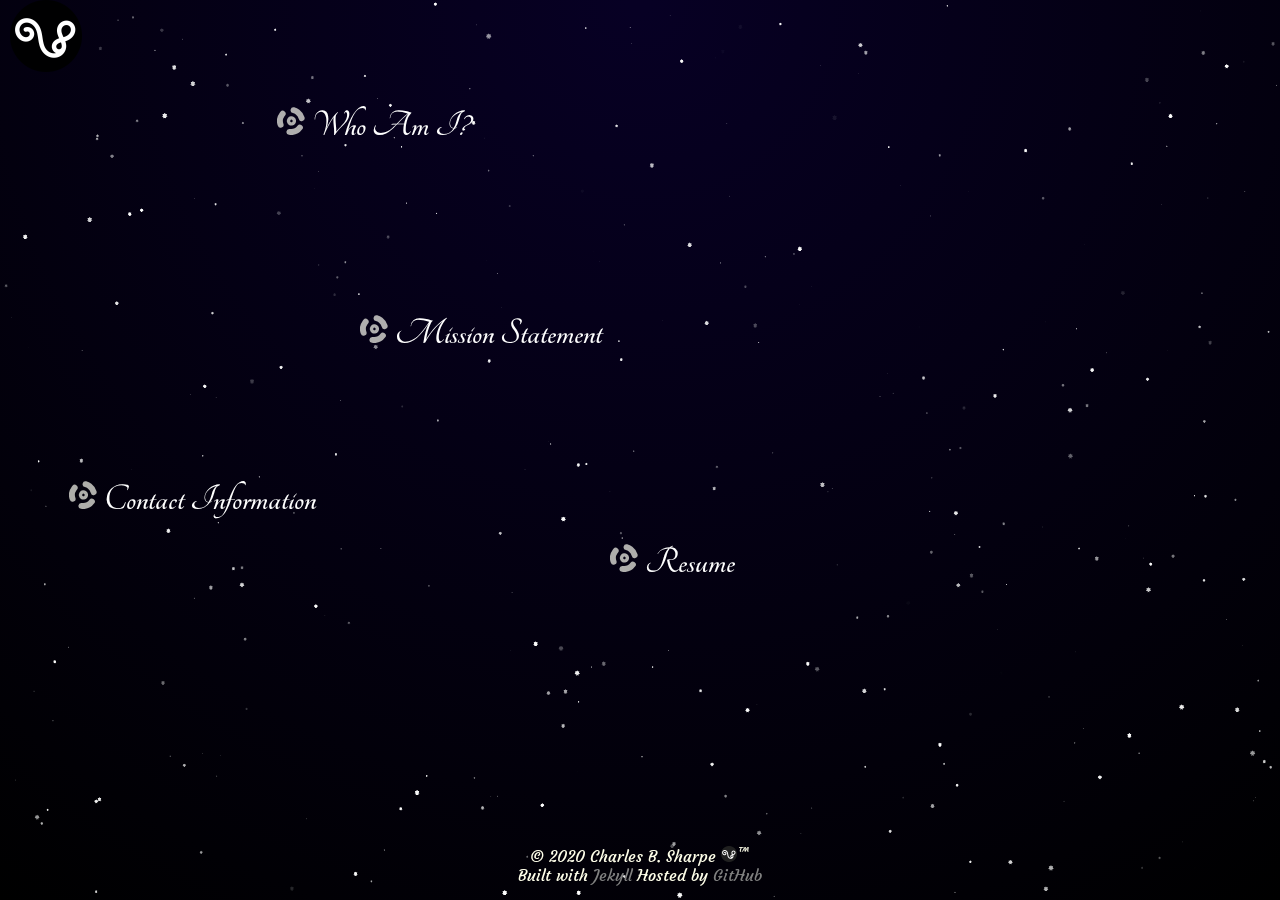
<file: index.html>
<!DOCTYPE html>
<html lang="en">
<!--
 *     ____    __                                   ______
 *    /\  _`\ /\ \                                 /\__  _\                   __
 *    \ \,\L\_\ \ \___      __    _ __  _____     _\/_/\ \/ _ __  ___    ___ /\_\    ___    ____
 *     \/_\__ \\ \  _ `\  /'__`\ /\`'__/\ '__`\ /'__`\\ \ \/\`'__/ __`\/' _ `\/\ \  /'___\ /',__\
 *       /\ \L\ \ \ \ \ \/\ \L\.\\ \ \/\ \ \L\ /\  __/ \ \ \ \ \/\ \L\ /\ \/\ \ \ \/\ \__//\__, `\
 *       \ `\____\ \_\ \_\ \__/.\_\ \_\ \ \ ,__\ \____\ \ \_\ \_\ \____\ \_\ \_\ \_\ \____\/\____/
 *        \/_____/\/_/\/_/\/__/\/_/\/_/  \ \ \/ \/____/  \/_/\/_/\/___/ \/_/\/_/\/_/\/____/\/___/
 *                                        \ \_\
 *                                         \/_/
 *
 *
 * Author: Charles Sharpe
 * Date: Feb. 21, 2020
 * Source: https://www.csharpe.me
 * License: None
-->

<head>
  <META charset="utf-8">
  <META http-equiv="X-UA-Compatible" CONTENT="IE=edge">
  <META NAME="viewport" CONTENT="width=device-width, initial-scale=1">
  <META NAME="robots" CONTENT="index, follow">

  <META NAME="author" CONTENT="Charles Sharpe">
  <META NAME="description" CONTENT="Heyo, I am Charles Sharpe an Independent Developer & Designer based near Charles Town, WV. I'm a veteran, information technology enthusiast, computer specialist and web developer with over 15 years of experience.">
  <META NAME="keywords" CONTENT="West Virginia Coding, Wv Bitcoin, Wv JAMstack, Wv Blockchain, Wv Open Source, Mountain Mama Designs, Wv Mountain Man Design, West Virginia BLockchain, West Virginia Bitcoin, Wv Stack Development, Wv Github, Wv Responsive Web Design, Progressive Web Development, Website Creator, Wv Web Design, CS Designs, Online Portal, Jamstack, Static Websites, CMS, Content Management Systems">

  <!-- Geolocation Search Engine Optimization BING -->
  <META NAME="geo.position" CONTENT="39.63;-79,96" />
  <META NAME="geo.placename" CONTENT="Charles Town" />
  <META NAME="geo.region" CONTENT="US-WV" />
  <META NAME="ICBM" content="39.63, -79,96" />

  <!-- Standard SEO Twitter Card data -->
  <META NAME="twitter:card" content="summary">
  <META NAME="twitter:site" content="@csharpe_me">
  <META NAME="twitter:title" content="Welcome Home">
  <META NAME="twitter:description" content="">
  <META NAME="twitter:creator" content="@csharpe_me">

  <!-- Standard SEO Twitter Summary card images must be at least 120x120px -->
  <META NAME="twitter:image" content="">
  <META NAME="twitter:alt" content="">

  <!-- Standard SEO Open Graph data -->
  <META property="og:title" content="Welcome Home" />
  <META property="og:type" content="article" />
  <META property="og:url" content="/" />
  <META property="og:image" content="" />
  <META property="og:image" content="" />
  <META property="og:description" content="Heyo, I am Charles Sharpe an Independent Developer & Designer based near Charles Town, WV. I'm a veteran, information technology enthusiast, computer specialist and web developer with over 15 years of experience." />
  <META property="og:site_name" content="Charles Sharpe" />
  <META property="fb:admins" content="" />

  <!-- Favicons for various browsers including mobile -->
  <link rel="icon" type="image/x-icon" href="/assets/icons/favicon-64x64.ico" sizes="64x64">
  <link rel="icon" type="image/x-icon" href="/assets/icons/favicon-32x32.ico" sizes="32x32">
  <link rel="icon" type="image/x-icon" href="/assets/icons/favicon-16x16.ico" sizes="16x16">


  <!-- Site title goes here -->
  <title> Charles Sharpe | Welcome Home </title>

  <!-- Linking local cascading stylesheets CSS -->
  <link rel="stylesheet" href="/assets/css/normalize.css">
  <link rel="stylesheet" href="/assets/main.css">

  <!-- Loading local fonts -->
  <link rel="preload" crossorigin="anonymous" href="assets/fonts/tangerine-bold.woff2" as="font">
  <link rel="preload" crossorigin="anonymous" href="assets/fonts/courgette-regular.woff2" as="font">

</head>
<body>
    <!-- Starry night background -->
    <div id="starry-night"></div>
      <div class="page-wrapper"><header id="header-logo" role="banner">
  <a href="/">
    <img src="/assets/img/logo.png" width="auto" height="72" alt="Charles Sharpe Logo">
  </a>
</header>
<!-- Navigation component molecule -->
<nav id="navigation" class="w3-animate-opacity">
  <ul>
    <li class="who-pos" onclick="openAbout()">
      <a href="#">Who Am I?</a>
    </li>
    <li class="mission-pos" onclick="openMission()">
      <a href="#">Mission Statement</a>
    </li>
    <li class="skills-pos" onclick="openSkills()">
      <a href="/assets/pdf/CharlesSharpe-IT-Technician-Public.pdf">Resume</a>
    </li>
    <li class="contact-pos" onclick="openContact()">
      <a href="#">Contact Information</a>
    </li>
  </ul>
</nav>
<!-- Hidden pages to load onClick --><div class="fade-in" id="page-about" style="display:none">
  <button style="position: absolute; top: 0; right: 15px; background: rgba(255,255,255,0); border: none; color: white; font-size: 3em; font-weight: bold; padding: 0px; margin: 0px;" onclick="closeAbout()">&times;</button>
    <section class="card-content">
      <h1>Who Am I?</h1>
      <img src="/assets/img/profile_blk_sm.png" style="margin-right: auto; opacity: .3; margin-left: auto; display: block; border-radius: 0px; max-width: 100%;" width="auto" height="auto" alt="Profile Picture">
      <article>
        <section>
          <h2>Introduction</h2>
          <p>Heyo, I am Charles Sharpe an Independent Developer & Designer based near Charles Town, WV. I'm a veteran, information technology enthusiast, computer specialist and web developer with over 15 years of experience.</p>
          <ul>
            <li>I am creative, independent, passionate and sharp.</li>
            <li>I enjoy progressive software development as much as I do critical thinking.</li>
            <li>I am an information technology enthusiast.</li>
          </ul>
          <p>Thank you for your curiosity in my adventure. I hope the following information provides perspective of my personality and technical expertise.</p>
        </section>
        <section>
          <h2>General Character</h2>
          <p>In my earlier years, I dreamed to be an artist and information technology superman. Computer hardware and software have always fascinated me.</p>
          <p>If there is a will, there is a way and I will discover a way. I have an endless passion for figuring out how things tick inside out, then crafting that understanding to teach and create for others.
          </p>
          <p>There is grand joy in learning, sharing, enabling and creating with others.</p>
          <p>I am passionate about learning, teaching, collaborating in a community, and advancing civilization.</p>
          <p>
          My drive comes from sharing & being of service to others in our world.
          My skills revolve around information technologies, blockchain and computer infrastructure.
          I am able to troubleshoot, design, learn, and create solutions to various challenges.
          </p>
          <p>In my spare time, I enjoy reading, writing, amateur photography, video editing, 3D printing & video games;
            outside activities like gardening, kayaking, stargazing, camping, and cycling are also a very important aspect to my life.
          </p>
          <p>A variety of ideals I care most about relate to community resilience, symbology, regenerative agriculture, privacy, and metaphysics.</p>
        </section>
        <section>
          <h2>Previous Experiences</h2>
          <p>After graduating High School, I decided to join the United States Air Force as a Satellite Communications Technician (3D153).
          It was a lovely & rigid experience overall; I am honored to have served a nation I care about.
          </p>
          <p>After 5 years operating & maintaining parabolic dishes for intelligence and weather surveillance,
            I chose to go back to my roots with design and development; including pursuit of a bachelor degree in Computer Science.
          </p>
          <p>Sharpetronics.com became a reality in 2013 and I began crafting WordPress websites that involve small communities relative to humanitarian projects. At this stage of my adventure, I began diving deep into esoteric understandings and connecting my heart to ideals I care most about.
          </p>
        </section>
        <section>
          <h2>Present Symphony</h2>
          <p>Now, the direction of my intentions have evolved since 2013 and the technology or tools working in parallel with enable more control building unique experiences for each idea or project.</p>
          <p>In short summary of this method, only critical pieces of code are added relative to the project needs and wants.</p>
          <p>The core pieces of each applications focus is: <ul> <li>Content First</li><li>Accessibility</li><li>Security</li><li>Performance</li><li>Adaptability</li></ul>
          Nowandays, web app developers are calling this type of method <a href="https://jamstack.org/" target="_blank">'JAMstack'</a>.
          </p>
          <blockquote cite="https://jamstack.org/"><strong>“The Jamstack is not about specific technologies. It's a new way of building websites and apps that delivers better performance, higher security, lower cost of scaling, and a better developer experience.”<cite>—JAMstack</cite></strong></blockquote>
          <p>The JAMstack is an application stack that stands for <b>Jekyll</b>, <b>API's</b> & <b>Markup</b>. Some <i>JAMstackers</i> replace this with complex Javascript pancakes like React or VueJs.</p>
          <p>I have moved away from hefty frameworks; many of these systems are bulky and each one has its own steep learning curve for the user, developer, designer and administrator.
          I discovered it is more efficient & friendlier to piece together ones own system or software stack.
          </p>
          <p>Easing the content creators experience sharing information through online information portals is my focus.
          There is genius & elegance in simplicity!
          </p>
          <blockquote cite="https://www.brainyquote.com/quotes/isaac_newton_705819"><strong>“Truth is ever to be found in simplicity, and not in the multiplicity and confusion of things.” <cite>—Isaac Newton</cite></strong></blockquote>
        </section>
      </article>
      <button class="btn-exit" onclick="closeAbout()">&times; Close</button>
    </section>
</div>
<div class="fade-in" id="page-mission" style="display:none">
<button style="position: absolute; top: 0; right: 15px; background: rgba(255,255,255,0); border: none; color: white; font-size: 3em; font-weight: bold; padding: 0px; margin: 0px;" onclick="closeMission()">&times;</button>
  <section class="card-content">
    <h1>Mission Statement</h1>
    <article>
      <p><strong>Mission Statement:</strong>  The purpose, intention and focus of this online portal is reflecting
      experiential skills, contact information and a digital presence for work related opportunities.</p>
      <h2><strong>Inspire to Aspire.</strong></h2>
      <p>I begin weaving a sense of direction for enhancing the benefactors of 'We'.
        Through the power of imagination, diligence, patience & comprehension,
        I choose to work with various projects that includes:</p>
      <p>permaculture, education, consciousness, privacy, blockchain, open source,
        local community, stack development, volunteering and information technology.</p>
      <blockquote cite="https://www.instagram.com/p/B7hGyNrltoV/"><strong>“The past is written, but the future is left for us to write.” <cite>—Star Trek</cite></strong></blockquote>
      <p>From infinite possibilities to limited probabilities; I will to enhance the world that
      surrounds we from various skillsets practiced and most importantly leading as an example.</p>
      <blockquote cite="https://quoteinvestigator.com/2017/10/23/be-change/"><strong>“Bee the change you wish to see in the world.” <cite>—Anonymous</cite></strong></blockquote>
    </article>
    <button class="btn-exit" onclick="closeMission()">&times; Close</button>
  </section>
</div>
<div class="fade-in" id="page-contact" style="display:none">
  <button style="position: absolute; top: 0; right: 15px; background: rgba(255,255,255,0); border: none; color: white; font-size: 3em; font-weight: bold; padding: 0px; margin: 0px;" onclick="closeContact()">&times;</button>
    <section class="card-content contact">
      <h1>Contact Information</h1>
      <p> If you have any questions, feedback or comments, I am open to receiving them. I have also included payment information portals like Paypal, CashApp and Cryptocurrencies to send payments or donations too.</p>
      <article>

        <h2>Social Media</h2>
        <p><strong>Twitter:</strong> <a href="https://www.twitter.com/csharpe_me">csharpe_me</a></p>
        <p><strong>Gitea:</strong> <a href="https://www.git.sharpetronics.com/odinzu">oDinZu</a></p>
        <p><strong>Telegram:</strong> <a href="https://t.me/oDinZu">oDinZu</a></p>

        <h2>Payment Portals</h2>
        <p><strong>CashApp:</strong> <a href="https://cash.app/sharpeee">$sharpeee</a></p>
        <p><strong>Paypal:</strong> <a href="https://paypal.me/sharpeee">sharpeee</a></p>

        <h2>Cryptocurrencies</h2>
        <p><strong>Bitcoin:</strong> <em style="overflow-wrap: anywhere;">1BszkJe66oYps5PNwivFBBNTo1PAFYTMwF</em></p>
        <p><strong>Hush:</strong> <em style="overflow-wrap: anywhere;">zs1qx8dutj96kdcx29a4070pumzdqsk7vnayk4pf8tf6duj304y4akey9ze39upzz9qtchculp8mdw</em></p>
        <p><strong>Stellar:</strong> <em style="overflow-wrap: anywhere;">GARFNIQZPE5SHGJSR25AIFWWGUB7GJIW4TVZ5ZUSEP5VMJIVIUONANK4</em></p>
      </article>
      <button class="btn-exit" onclick="closeContact()">&times; Close</button>
    </section>
</div>
<main class="page-content" aria-label="Content">
          <div>
            

          </div>
        </main>

        <!-- JS scripts get loaded last-->
        <script src="/assets/js/stars-min.js"></script>
        <script src="/assets/js/app-min.js"></script>

      </div><!-- Footer goes here -->
<footer id="footer">
  <p> © 2020 Charles B. Sharpe <img src="/assets/icons/favicon-64x64.ico" height="16px" width="16px" alt="Trademark Logo"><sup style="font-size: 12px;">™</sup> <br /> Built with <a href="https://jekyllrb.com/" target="_blank">  Jekyll</a> Hosted by <a href="https://github.com/" target="_blank"> GitHub</a></p>
</footer>
</body>

</html>
</file>
<file: assets/main.css>
@media (max-width: 825px){body{background-color:white}nav ul li.who-pos{top:4em !important;left:5em !important;width:200px}nav ul li.mission-pos{top:6.25em !important;left:5em !important;width:250px}nav ul li.skills-pos{top:8.50em !important;left:5em !important;width:100px}nav ul li.contact-pos{top:11em !important;left:5em !important;width:250px}}.page-wrapper{position:relative;z-index:1}body{color:white}h1,h2,h3,h4,h5{color:#ffe3a8}a{text-decoration:none;color:grey}strong{color:#ffe3a8}@font-face{font-family:'Tangerine';font-style:normal;font-weight:400;src:local("Tangerine Bold"),local("Tangerine-Bold"),url("/assets/fonts/tangerine-bold.woff2") format("woff2")}@font-face{font-family:'Courgette';font-style:normal;font-weight:400;src:local("Courgette Regular"),local("Courgette-Regular"),url("/assets/fonts/courgette-regular.woff2") format("woff2")}body{font-family:"Courgette", serif;font-size:1.3rem}h1,h2,h3,h4,h5,h6{font-family:"Tangerine", sans-serif}h1{font-size:3em}h2{font-size:2em}nav ul li a{font-family:"Tangerine", sans-serif;color:white;font-size:2.4rem !important}@keyframes slide-up-in{from{transform:translateY(100%)}to{transform:translateY(0);opacity:1}}@keyframes slide-up-out{from{transform:translateY(0)}to{transform:translateY(100%);opacity:0}}@keyframes slide-down-in{from{transform:translateY(-100%)}to{transform:translateY(0);opacity:1}}@keyframes slide-down-out{from{transform:translateY(0)}to{transform:translateY(-100%);opacity:0}}@keyframes slide-left-in{from{transform:translateX(-100%)}to{transform:translateX(0);opacity:1}}@keyframes slide-left-out{from{transform:translateX(0)}to{transform:translateX(-100%);opacity:0}}@keyframes slide-right-in{from{transform:translateX(100%)}to{transform:translateX(0);opacity:1}}@keyframes slide-right-out{from{transform:translateX(0)}to{transform:translateX(100%);opacity:0}}.slide-up-in,.slide-down-in,.slide-left-in,.slide-right-in,.slide-up-out,.slide-down-out,.slide-left-out,.slide-right-out{will-change:transform;animation-timing-function:ease-in-out;animation-fill-mode:forwards;animation-duration:700ms}.slide-up-in,.slide-down-in,.slide-left-in,.slide-right-in{opacity:0}.slide-up-out,.slide-down-out,.slide-left-out,.slide-right-out{opacity:1}.slide-up-in{animation-name:slide-up-in}.slide-up-out{animation-name:slide-up-out}.slide-down-in{animation-name:slide-down-in}.slide-down-out{animation-name:slide-down-out}.slide-left-in{animation-name:slide-left-in}.slide-left-out{animation-name:slide-left-out}.slide-right-in{animation-name:slide-right-in}.slide-right-out{animation-name:slide-right-out}@keyframes fade-in{from{opacity:0}to{opacity:1}}@keyframes fade-out{from{opacity:1}to{opacity:0}}.fade-in,.fade-out{will-change:opacity;animation-timing-function:ease-in-out;animation-fill-mode:forwards;animation-duration:600ms}.fade-in{animation-name:fade-in}.fade-out{animation-name:fade-out}header{position:relative;width:0;height:0}header img{transition:all 0.8s ease-out}header a{display:inline-block;padding-left:10px}header img:hover{transition:all 0.8s ease-out;transform:scale(0.95);opacity:.9}footer{position:fixed;bottom:0px;z-index:5;font-size:1rem;text-align:center;width:100%;color:#ffffea}button{padding:.5em;font-size:1em;font-weight:bold;transition:all 0.3s ease-out}button:focus{outline:none}button:hover{background:#ffe3a8;transition:all 0.3s ease-in}.btn-warning{padding:1em}.btn-success{padding:1em}.btn-exit{position:relative;margin-top:2em;background:#fff;border-style:solid;border-color:black;border-radius:10px}nav,nav ul{width:0;height:0;margin:0;padding:0}nav ul li{list-style-image:url("/assets/icons/bullet-turbo-sm.svg");position:relative;width:100%;height:100%;transition:all 0.7s ease-out;color:white}nav ul li:hover{transition:all 0.7s ease-out;transform:scale(1.1);opacity:.3}nav ul li.blog-pos{top:2em;left:8em;width:50px}nav ul li.who-pos{top:5em;left:15em;width:200px}nav ul li.mission-pos{top:15em;left:19em;width:250px}nav ul li.skills-pos{top:26em;left:31em;width:100px}nav ul li.contact-pos{top:23em;left:5em;width:250px}#starry-night{position:fixed;top:0;left:0;z-index:0;width:100%;height:100%;background:radial-gradient(circle at top, #070024 1%, #000 100%);overflow:hidden}#page-about,#page-contact,#page-mission,#page-skills{position:fixed;top:0;right:0;height:100%;background-color:rgba(7,0,36,0.2);padding:.5em .5em .5em .5em;border-width:1.5em;border-color:rgba(7,0,36,0.3);border-radius:16px;border-style:solid;color:white;overflow:auto}.card-content{padding-bottom:4em}.card-content h1{text-align:center;color:#ffe3a8;font-weight:bold}

/*# sourceMappingURL=main.css.map */
</file>
